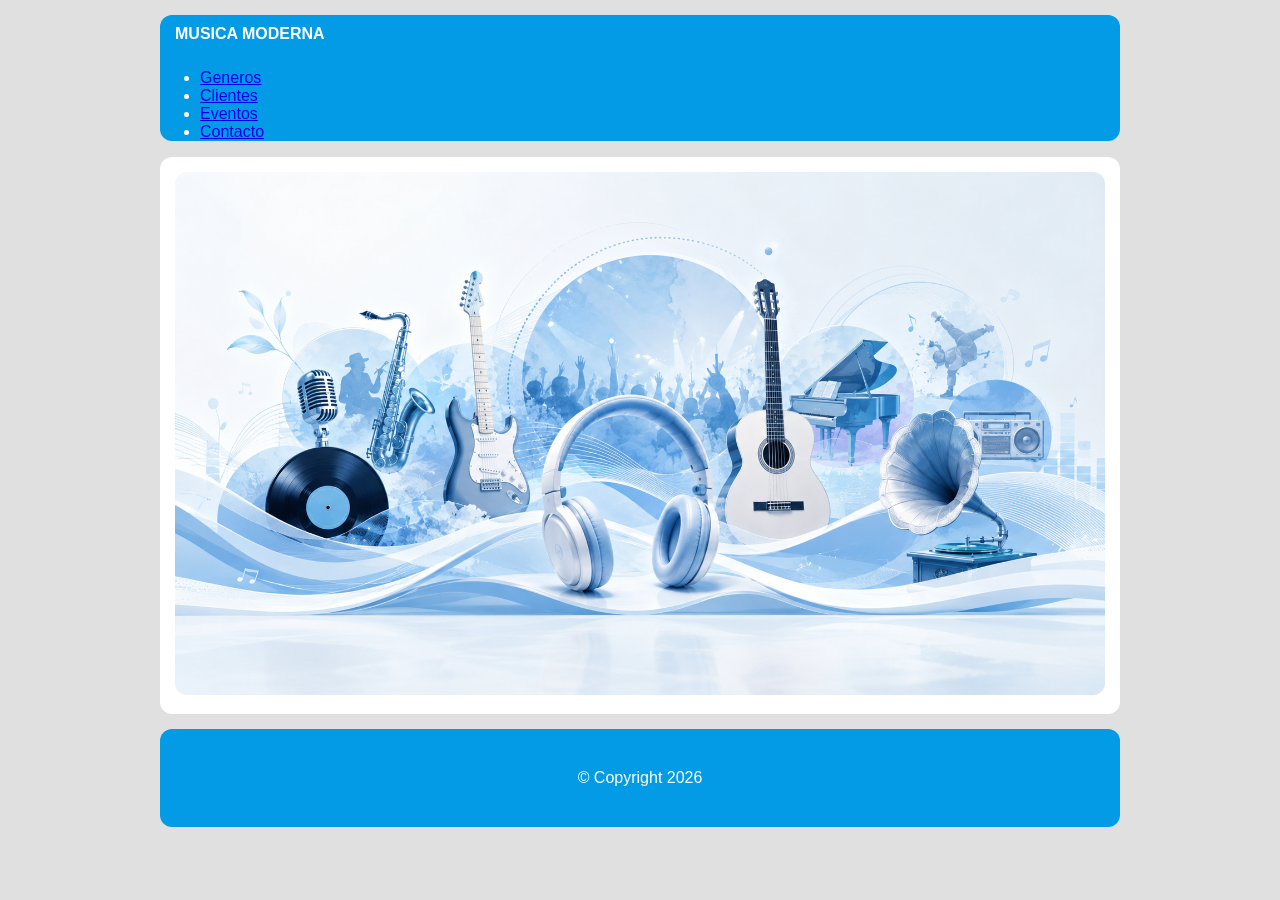
<file: index.html>
<!DOCTYPE html>
<html lang="es">

<head>
    <meta charset="UTF-8">
    <meta name="viewport" content="width=device-width, initial-scale=1.0">
    <link rel="stylesheet" href="css/styles.css">
    <title>Ejemplo Etiquetas Semanticas</title>
</head>

<body>
    <div class="div-main-menu">
        <header class="header">
            <h1>MUSICA MODERNA</h1>
            <nav>
                <ul  class="main-menu-ul">
                    <li><a href="pages/generos.html">Generos</a></li>
                    <li><a href="pages/clientes.html">Clientes</a></li>
                    <li><a href="pages/eventos.html">Eventos</a></li>
                    <li><a href="pages/contacto.html">Contacto</a></li>
                </ul>
            </nav>
        </header>
    </div>

    <main>
        <article>
            <section>
                <img src="pictures/generes.png" alt="Music genres illustration">
            </section>
        </article>
    </main>

    <footer>
        <p>© Copyright 2026</p>
    </footer>

</body>

</html>
</file>
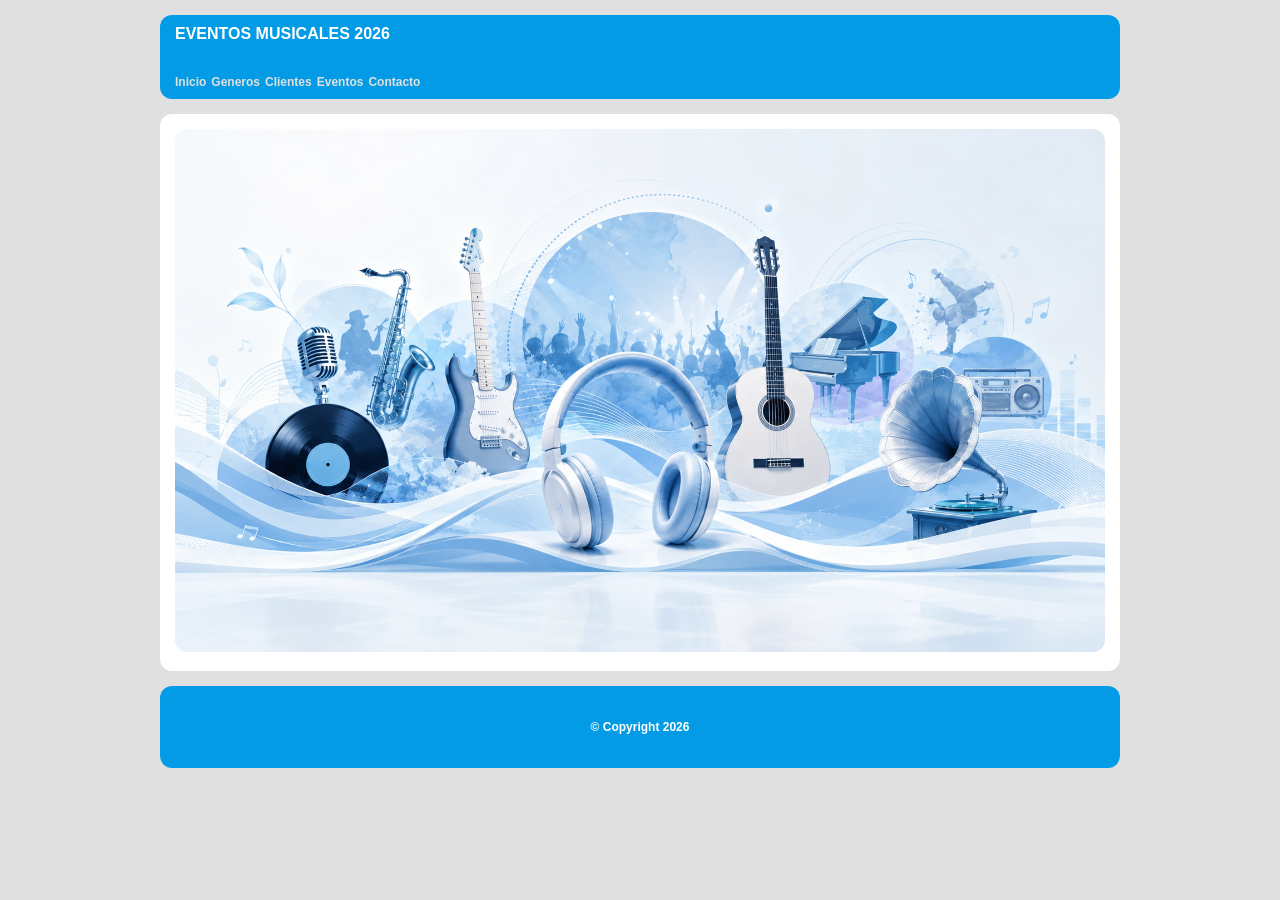
<file: pages/clients.html>
<!DOCTYPE html>
<html lang="en">

<head>
    <meta charset="UTF-8">
    <meta name="viewport" content="width=device-width, initial-scale=1.0">
    <link rel="stylesheet" href="../css/styles.css">
    <title>Clientes</title>
</head>

<body>
    <header class="header">
        <h1>EVENTOS MUSICALES 2026</h1>
        <nav class="navbar">
            <ul class="nav-links">
                <li><a href="../index.html">Inicio</a></li>
                <li><a href="./genres.html">Generos</a></li>
                <li><a href="./clients.html">Clientes</a></li>
                <li><a href="./events.html">Eventos</a></li>
                <li><a href="./contacts.html">Contacto</a></li>
            </ul>
        </nav>
    </header>

    <main class="layout">
        <section class="content">
            <img src="/images/genres.png" alt="Music genres illustration">
        </section>

    </main>

    <footer>
        <h2>© Copyright 2026<h2>
    </footer>

</body>

</html>
</file>
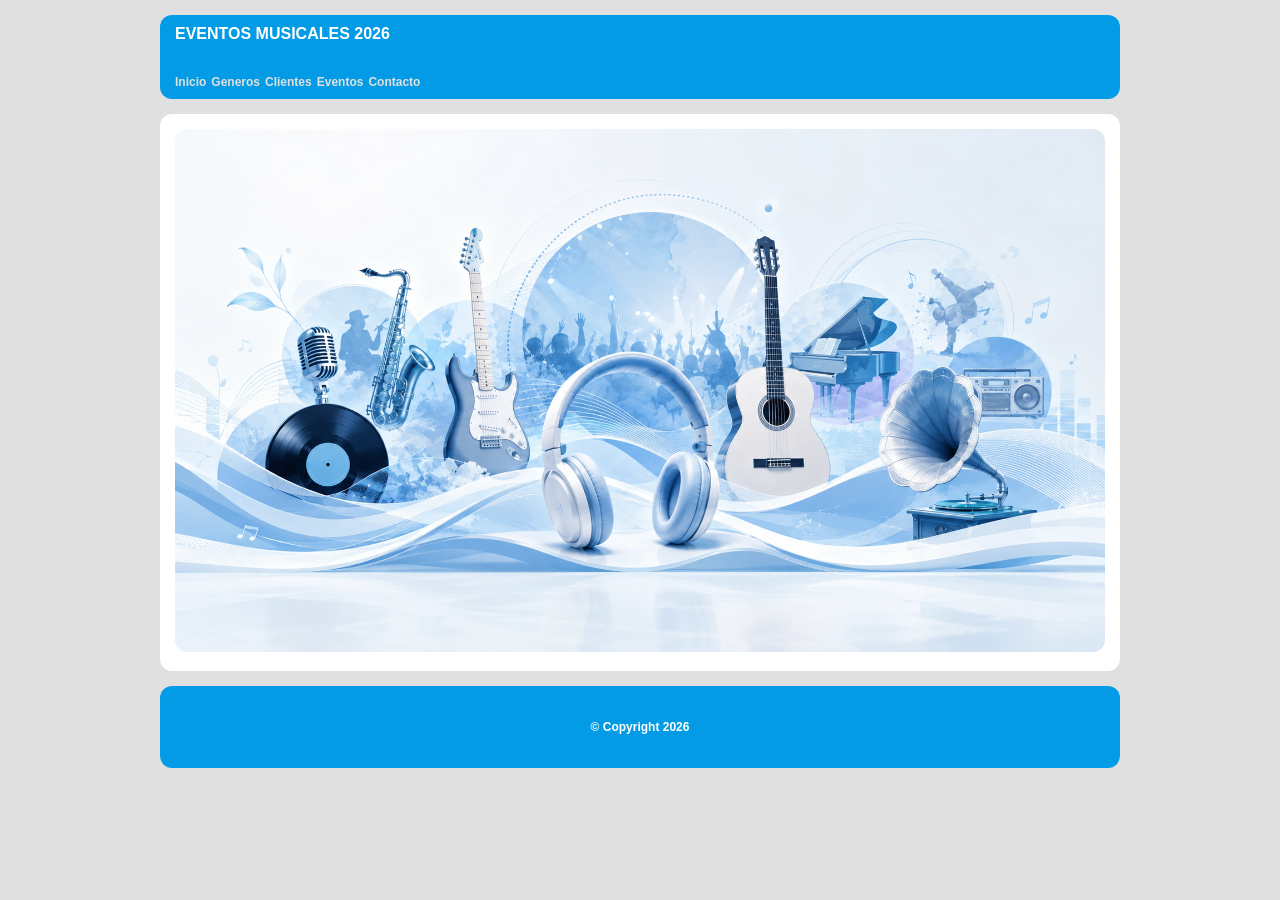
<file: pages/contacts.html>
<!DOCTYPE html>
<html lang="en">

<head>
    <meta charset="UTF-8">
    <meta name="viewport" content="width=device-width, initial-scale=1.0">
    <link rel="stylesheet" href="../css/styles.css">
    <title>Contacto</title>
</head>

<body>
    <header class="header">
        <h1>EVENTOS MUSICALES 2026</h1>
        <nav class="navbar">
            <ul class="nav-links">
                <li><a href="../index.html">Inicio</a></li>
                <li><a href="./genres.html">Generos</a></li>
                <li><a href="./clients.html">Clientes</a></li>
                <li><a href="./events.html">Eventos</a></li>
                <li><a href="./contacts.html">Contacto</a></li>
            </ul>
        </nav>
    </header>

    <main class="layout">
        <section class="content">
            <img src="/images/genres.png" alt="Music genres illustration">
        </section>

    </main>

    <footer>
        <h2>© Copyright 2026<h2>
    </footer>

</body>

</html>
</file>
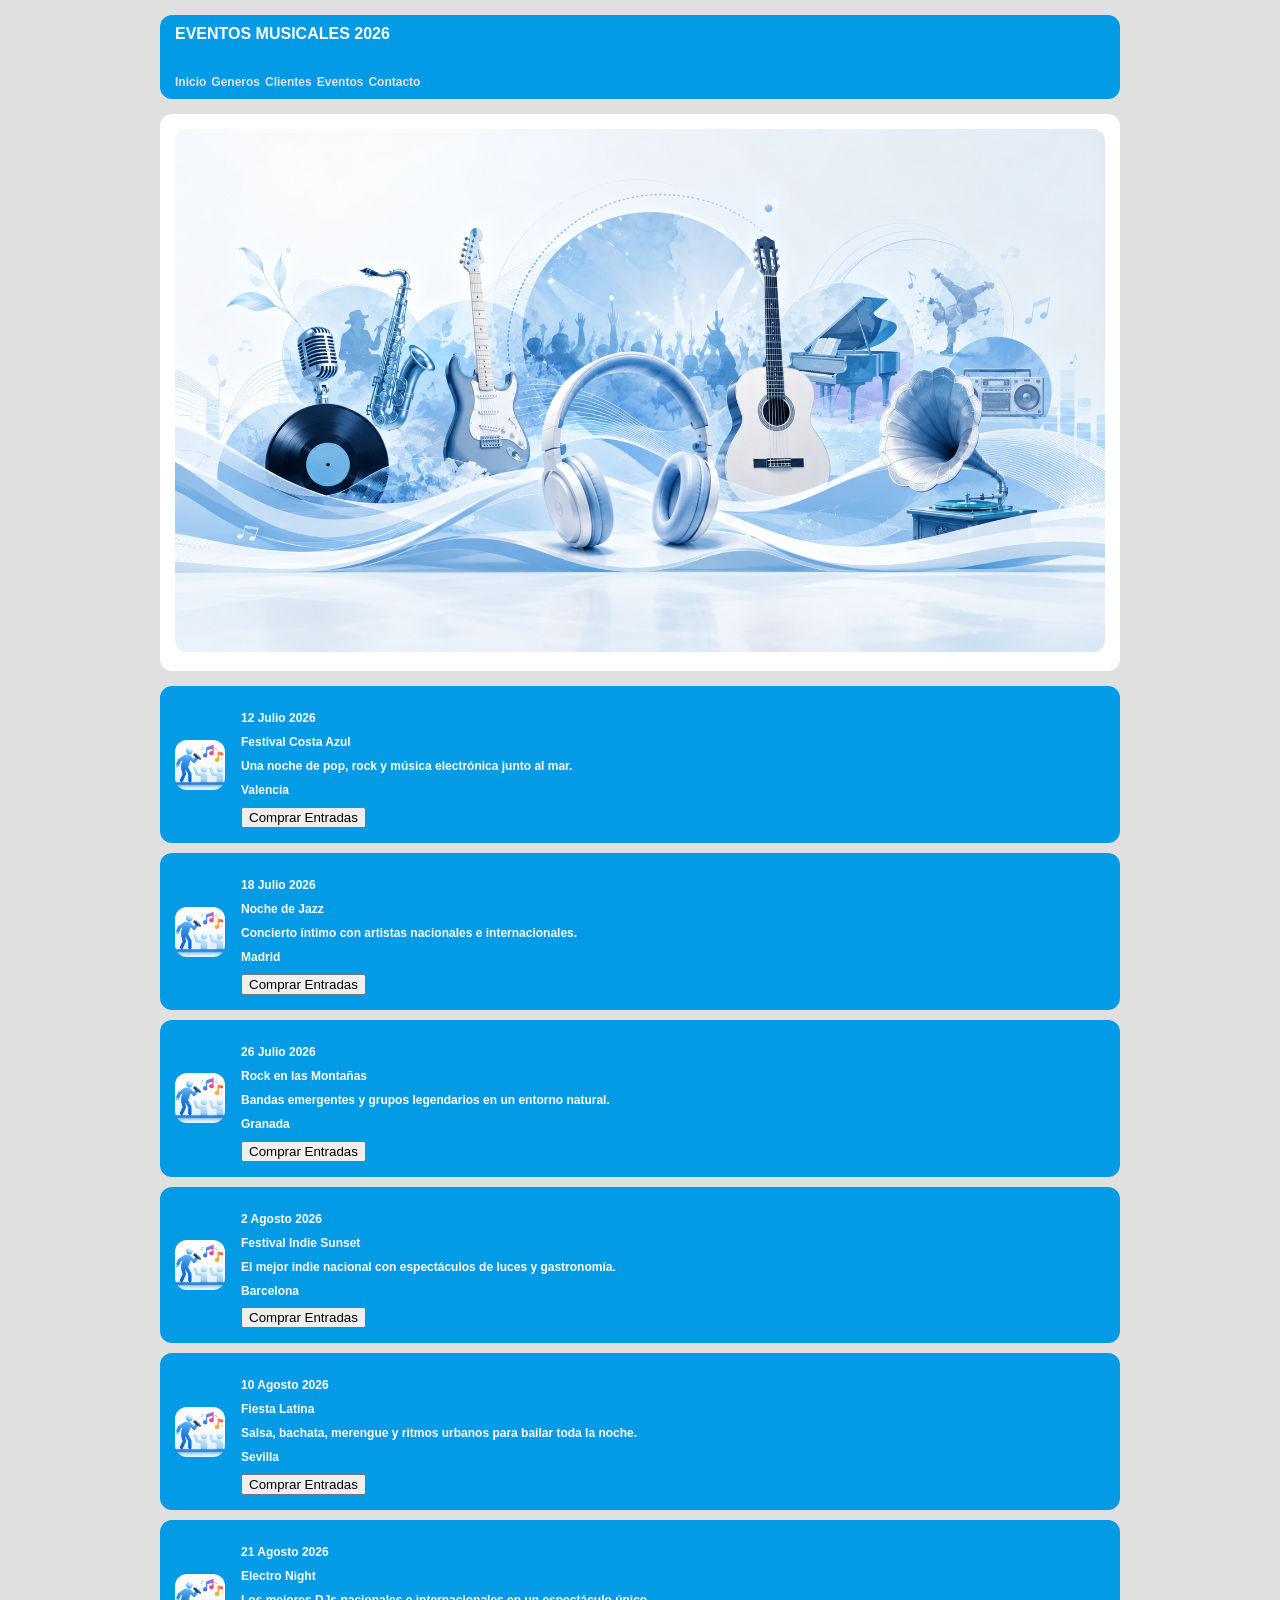
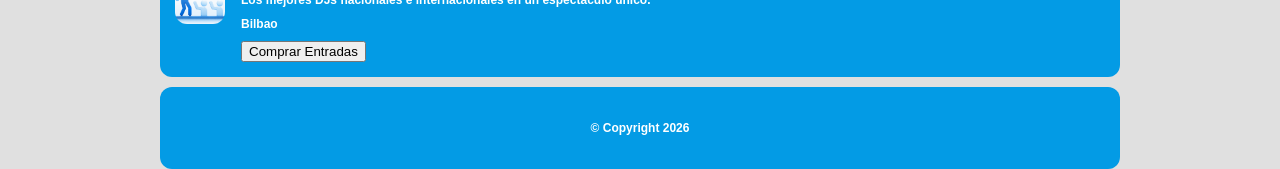
<file: pages/events.html>
<!DOCTYPE html>
<html lang="en">

<head>
    <meta charset="UTF-8">
    <meta name="viewport" content="width=device-width, initial-scale=1.0">
    <link rel="stylesheet" href="../css/styles.css">
    <title>Eventos Musicales 2026</title>
</head>

<body>
    <header class="header">
        <h1>EVENTOS MUSICALES 2026</h1>
        <nav class="navbar">
            <ul class="nav-links">
                <li><a href="../index.html">Inicio</a></li>
                <li><a href="./genres.html">Generos</a></li>
                <li><a href="./clients.html">Clientes</a></li>
                <li><a href="./events.html">Eventos</a></li>
                <li><a href="./contacts.html">Contacto</a></li>
            </ul>
        </nav>
    </header>

    <main class="layout">
        <section class="content">
            <img src="/images/genres.png" alt="Music genres illustration">
        </section>
        <section class="events-section">
            <img src="../images/concert.png" alt="Festival Costa Azul">
            <article class="events-list-article">
                <h2>12 Julio 2026</h2>
                <h2>Festival Costa Azul</h2>
                <h2>Una noche de pop, rock y música electrónica junto al mar.</h2>
                <h2>Valencia</h2>
                <button>Comprar Entradas</button>
            </article>
        </section>

        <section class="events-section">
            <img src="../images/concert.png" alt="Noche de Jazz">
            <article class="events-list-article">
                <h2>18 Julio 2026</h2>
                <h2>Noche de Jazz</h2>
                <h2>Concierto íntimo con artistas nacionales e internacionales.</h2>
                <h2>Madrid</h2>
                <button>Comprar Entradas</button>
        </section>

        <section class="events-section">
            <img src="../images/concert.png" alt="Rock en las Montañas">
            <article class="events-list-article">
                <h2>26 Julio 2026</h2>
                <h2>Rock en las Montañas</h2>
                <h2>Bandas emergentes y grupos legendarios en un entorno natural.</h2>
                <h2>Granada</h2>
                <button>Comprar Entradas</button>
            </article>
        </section>

        <section class="events-section">
            <img src="../images/concert.png" alt="Festival Indie Sunset">
            <article class="events-list-article">
                <h2>2 Agosto 2026</h2>
                <h2>Festival Indie Sunset</h2>
                <h2>El mejor indie nacional con espectáculos de luces y gastronomía.</h2>
                <h2>Barcelona</h2>
                <button>Comprar Entradas</button>
            </article>
        </section>

        <section class="events-section">
            <img src="../images/concert.png" alt="Fiesta Latina">
            <article class="events-list-article">
                <h2>10 Agosto 2026</h2>
                <h2>Fiesta Latina</h2>
                <h2>Salsa, bachata, merengue y ritmos urbanos para bailar toda la noche.</h2>
                <h2>Sevilla</h2>
                <button>Comprar Entradas</button>
            </article>
        </section>

        <section class="events-section">
            <img src="../images/concert.png" alt="Electro Night">
            <article class="events-list-article">
                <h2>21 Agosto 2026</h2>
                <h2>Electro Night</h2>
                <h2>Los mejores DJs nacionales e internacionales en un espectáculo único.</h2>
                <h2>Bilbao</h2>
                <button>Comprar Entradas</button>
            </article>
        </section>
    </main>

    <footer>
        <h2>© Copyright 2026<h2>
    </footer>

</body>

</html>
</file>
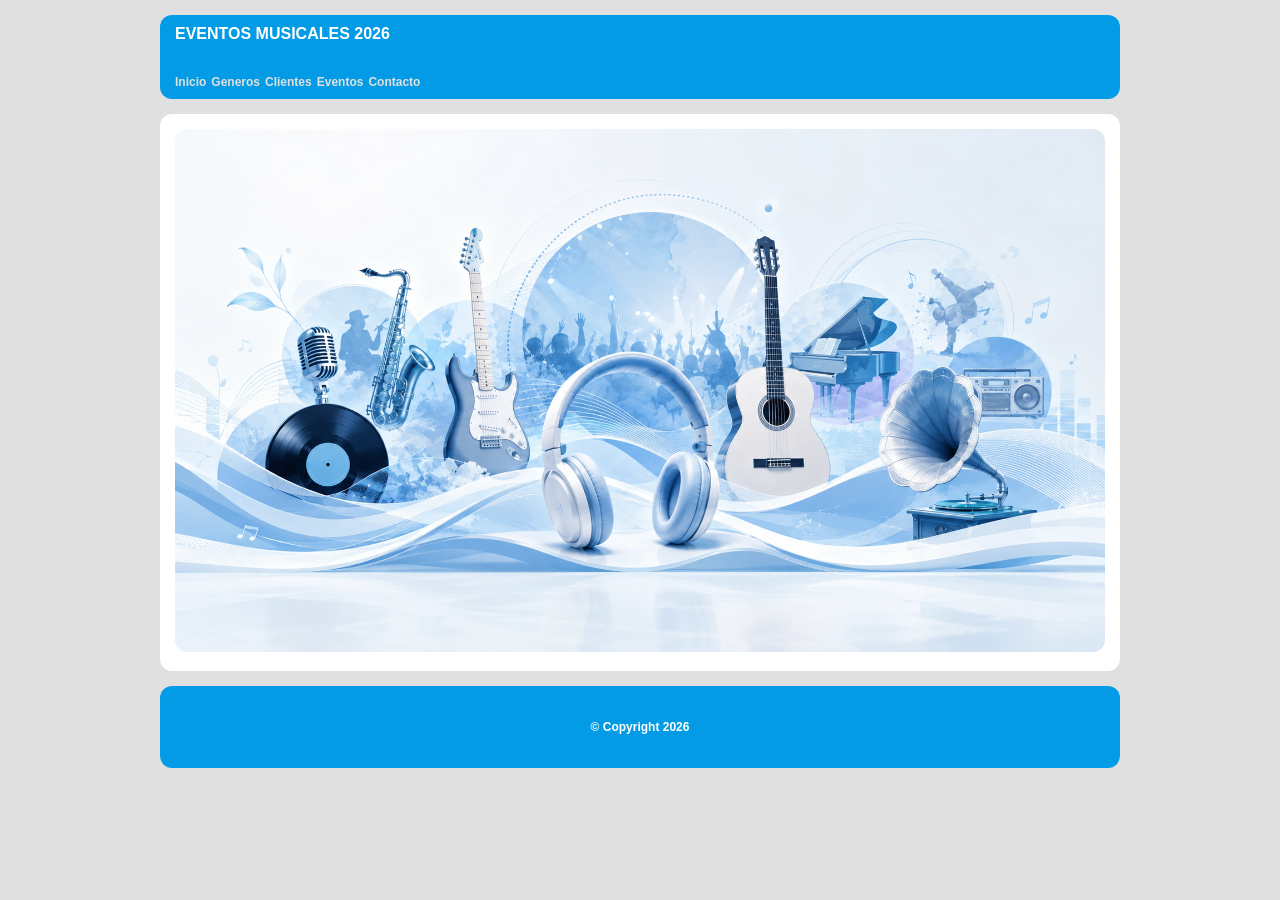
<file: pages/genres.html>
<!DOCTYPE html>
<html lang="en">

<head>
    <meta charset="UTF-8">
    <meta name="viewport" content="width=device-width, initial-scale=1.0">
    <link rel="stylesheet" href="../css/styles.css">
    <title>Generos</title>
</head>

<body>
    <header class="header">
        <h1>EVENTOS MUSICALES 2026</h1>
        <nav class="navbar">
            <ul class="nav-links">
                <li><a href="../index.html">Inicio</a></li>
                <li><a href="./genres.html">Generos</a></li>
                <li><a href="./clients.html">Clientes</a></li>
                <li><a href="./events.html">Eventos</a></li>
                <li><a href="./contacts.html">Contacto</a></li>
            </ul>
        </nav>
    </header>

    <main class="layout">
        <section class="content">
            <img src="/images/genres.png" alt="Music genres illustration">
        </section>

    </main>

    <footer>
        <h2>© Copyright 2026<h2>
    </footer>

</body>

</html>
</file>
<file: css/styles.css>
:root {
    --fs-h1: 1rem;
    --fs-h2: .75rem;
    --fs-body: 0.5rem;
    --body-background: #E0E0E0;
    --section-background: #FFFFFF;
    --elements-background: #039BE5;
    --elements-text-color: #FFFFFF;
    --navlinks-text: #E0E0E0;
    --navlinks-text-hover: #FFFFFF;

}

body {
    font-family: "Segoe UI", Roboto, sans-serif;
    background-color: var(--body-background);
    max-width: 960px;
    margin: 0 auto;
    padding: 0 20px;
}

header,
footer {
    background: var(--elements-background);
    color: var(--elements-text-color);
    margin: 15px 0;
    border-radius: 12px;
}

footer {
    text-align: center;
    padding: 24px;
    margin: 0;
    border-radius: 12px;
}

h1 {
    padding: 10px 15px;
    font-size: var(--fs-h1);
}

h2 {
    font-size: var(--fs-h2);
}


.navbar {
    position: sticky;
    top: 0;
    z-index: 1000;
}

.nav-links {
    display: flex;
    justify-content: left;
    align-items: center;
    gap: 5px;
    font-size: var(--fs-h2);
    font-weight: bold;
    padding: 10px 15px;
    list-style: none;
}

.nav-links a {
    color: var(--navlinks-text);
    text-decoration: none;
    transition: color 0.3s ease;
}

.nav-links a:hover {
    color: var(--navlinks-text-hover);
}

section {
    background: var(--section-background);
    border-radius: 12px;
    padding: 15px;
    margin-bottom: 15px;
}

section img {
    max-width: 100%;
    height: auto;
    object-fit: contain;
    border-radius: 12px;
}

.events-section img {
    height: 50px;
    width: 50px;
}

.events-section {
    display: flex;
    align-items: center;
    gap: 1rem;
    padding: rem;
    background: var(--elements-background);
    color: var(--elements-text-color);
    margin: 10px 0;
    border-radius: 12px;
}
</file>
